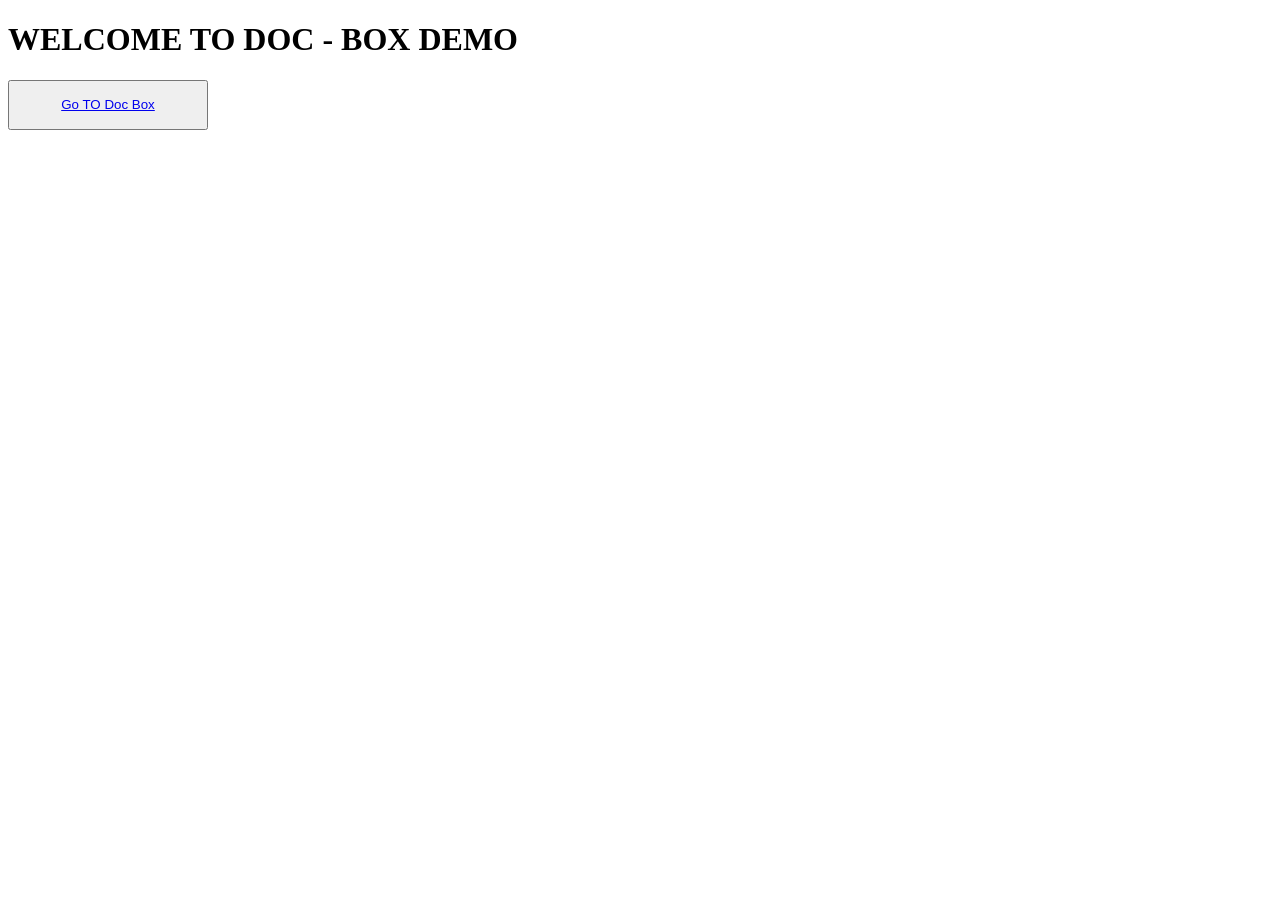
<file: template/index.html>
<!DOCTYPE html>
<html>
  <head>
  </head>
  <body>
    <h1>WELCOME TO DOC - BOX DEMO</h1>
      <button style="width: 200px; height: 50px">
        <a href="/storage">Go TO Doc Box</a>
      </button>
    </div>
  </body>
</html>
</file>
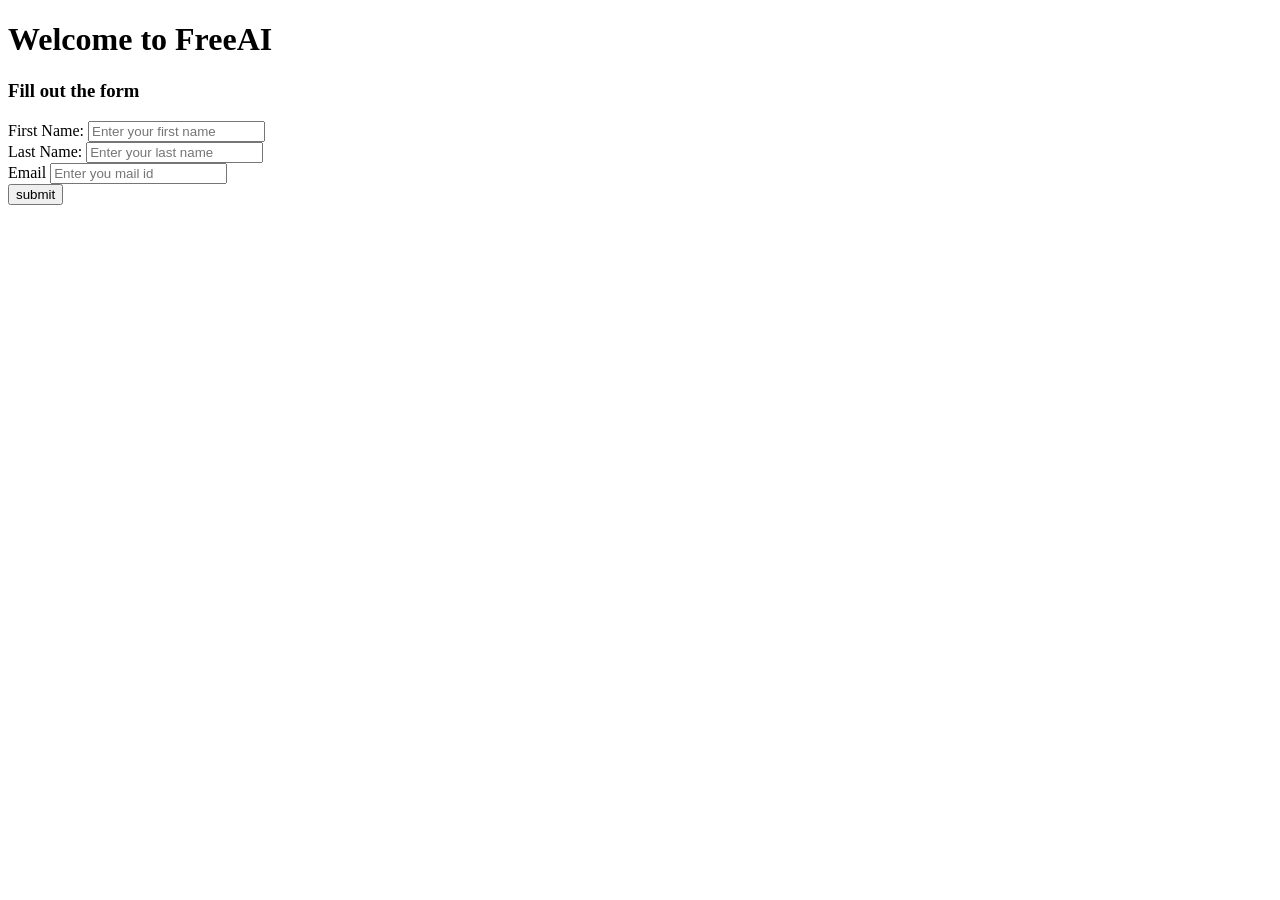
<file: Httpmehods/templates/index.html>
<!DOCTYPE html>
<html lang="en">
<head>
    <meta charset="UTF-8">
    <meta name="viewport" content="width=device-width, initial-scale=1.0">
    <title>FreeAi</title>
</head>
<body>

    <h1>Welcome to FreeAI</h1>

    <h3>Fill out the form</h3>

    <form action="#" method="POST">
        <label for="fname">First Name:</label>
        <input type="text" id="fname" name="first" placeholder="Enter your first name" required="true">
        <br>
        <label for="lname">Last Name:</label>
        <input type="text" id="lname" name="last" placeholder="Enter your last name" required="true">
        <br>
        <label for="email">Email</label>
        <input type="email" id="email" name="email" placeholder="Enter you mail id" required="true">
        <br>
        <input type="submit" value="submit">

    </form>
    
</body>
</html>
</file>
